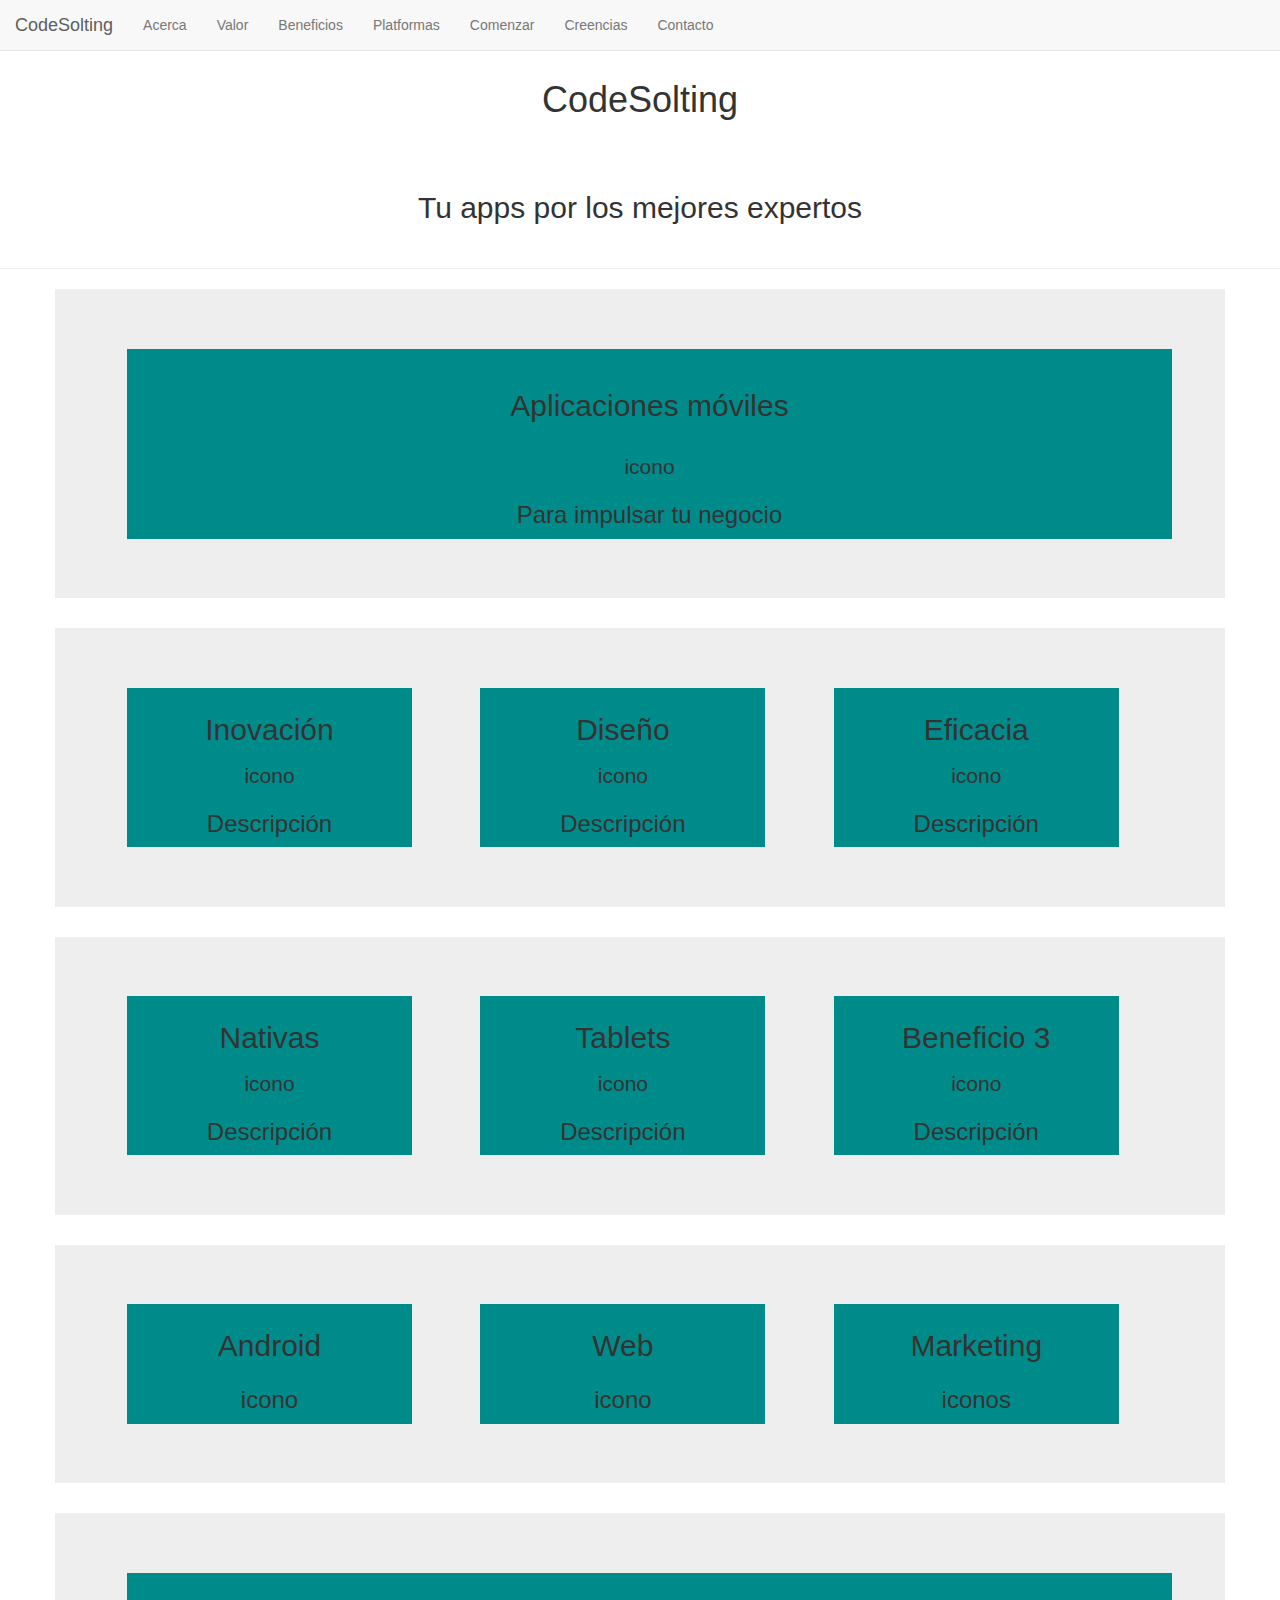
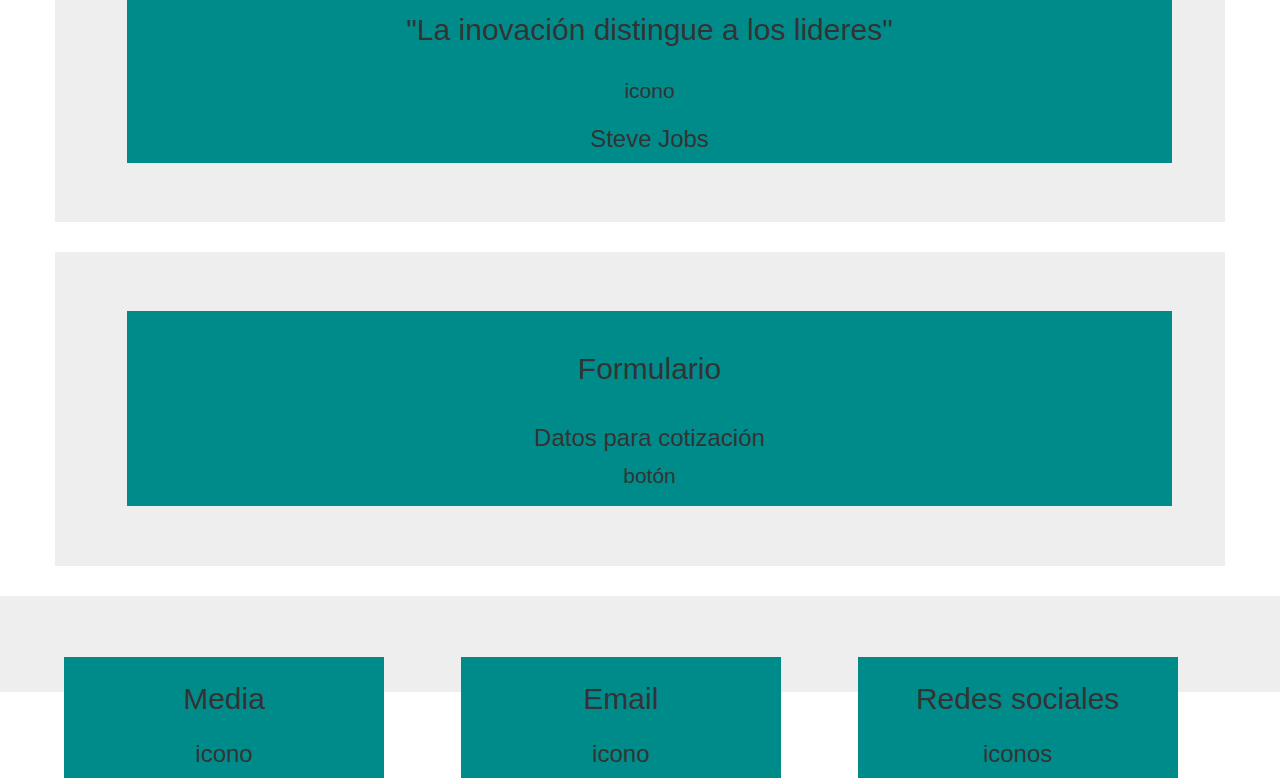
<file: html/soluciones.html>
<!Doctype HTML>

<html lang="es">
    <head>
        <title>CodeSolting</title>
        <meta http-equiv="Content-Type" content="text/html; charset=UTF-8">
        
        <link rel="icon" href="../img/c.png" type="image/x-icon">
        
        <link rel="stylesheet" href="../css/cons.css">
        <link rel="stylesheet" href="https://maxcdn.bootstrapcdn.com/bootstrap/3.3.5/css/bootstrap.min.css">
        
        <script src="https://ajax.googleapis.com/ajax/libs/jquery/1.11.3/jquery.min.js"></script>
        <script src="https://maxcdn.bootstrapcdn.com/bootstrap/3.3.5/js/bootstrap.min.js"></script>
    </head>
    
    <body>
                
        <nav class="navbar navbar-default navbar-fixed-top">
          <div class="container-fluid">
            <div class="navbar-header">
              <button type="button" class="navbar-toggle" data-toggle="collapse" data-target="#myNavbar">
                  <span class="icon-bar"></span>
                  <span class="icon-bar"></span>
                  <span class="icon-bar"></span>
              </button>
              <a class="navbar-brand" href="#">CodeSolting</a>
            </div>
            <div class="collapse navbar-collapse" id="myNavbar">
              <ul class="nav navbar-nav">            
                <li><a href="#">Acerca</a></li>
                <li><a href="#">Valor</a></li>
                <li><a href="#">Beneficios</a></li>
                <li><a href="#">Platformas</a></li>
                <li><a href="#">Comenzar</a></li>
                <li><a href="#">Creencias</a></li>
                <li><a href="#">Contacto</a></li>
              </ul>
              <ul class="nav navbar-nav navbar-right">
                
              </ul>
            </div>
          </div>
        </nav>        
        
        <header class="page-header">
            <h1>CodeSolting</h1>
            <h2>Tu apps por los mejores expertos</h2>
        </header>
        
        <section class="jumbotron container container-fluids">                
            <aside class="rows">
                <article class="col-sm-11">
                    <h2>Aplicaciones móviles</h2>
                    <p>icono</p>
                    <h3>Para impulsar tu negocio</h3>
                </article>                
            </aside>      
        </section>
        
        <section class="container container-fluid jumbotron">
            <aside class="rows">
                <article class="col-sm-3">
                    <h2>Inovación</h2>
                    <p>icono</p>
                    <h3>Descripción</h3>
                </article>
                <article class="col-sm-3">
                    <h2>Diseño</h2>
                    <p>icono</p>
                    <h3>Descripción</h3>
                </article>
                <article class="col-sm-3">
                    <h2>Eficacia</h2>
                    <p>icono</p>
                    <h3>Descripción</h3s>
                </article>                
            </aside>       
        </section>
        
        <section class="container container-fluid jumbotron">
            <aside class="rows">
                <article class="col-sm-3">
                    <h2>Nativas</h2>
                    <p>icono</p>
                    <h3>Descripción</h3>
                </article>
                <article class="col-sm-3">
                    <h2>Tablets</h2>
                    <p>icono</p>
                    <h3>Descripción</h3>
                </article>
                <article class="col-sm-3">
                    <h2>Beneficio 3</h2>
                    <p>icono</p>
                    <h3>Descripción</h3s>
                </article>                
            </aside>       
        </section>
        
        <section class="jumbotron container container-fluids">                
            <aside class="rows">
                <article class="col-sm-3">
                    <h2>Android</h2>
                    <h3>icono</h3>
                </article>
                <article class="col-sm-3">
                    <h2>Web</h2>
                    <h3>icono</h3>
                </article>                
                <article class="col-sm-3">
                    <h2>Marketing</h2>
                    <h3>iconos</h3>
                </article>           
            </aside>      
        </section>
        
        <section class="jumbotron container container-fluids">                
            <aside class="rows">
                <article class="col-sm-11">
                    <h2>"La inovación distingue a los lideres"</h2>
                    <p>icono</p>
                    <h3>Steve Jobs</h3>
                </article>                
            </aside>      
        </section>
        
        <section class="jumbotron container container-fluids">                
            <aside class="rows">
                <article class="col-sm-11">
                    <h2>Formulario</h2>
                    <h3>Datos para cotización</h3>
                    <p>botón</p>
                </article>                
            </aside>      
        </section>
        
        <footer class="jumbotron container-fluids">
            <aside class="rows">
                <article class="col-md-3">
                    <h2>Media</h2>
                    <h3>icono</h3>
                </article>
                <article class="col-md-3">
                    <h2>Email</h2>
                    <h3>icono</h3>
                </article>
                <article class="col-md-3">
                    <h2>Redes sociales</h2>
                    <h3>iconos</h3>
                </article>                
            </aside>                
        </footer>
        
    </body>    
</html>
</file>
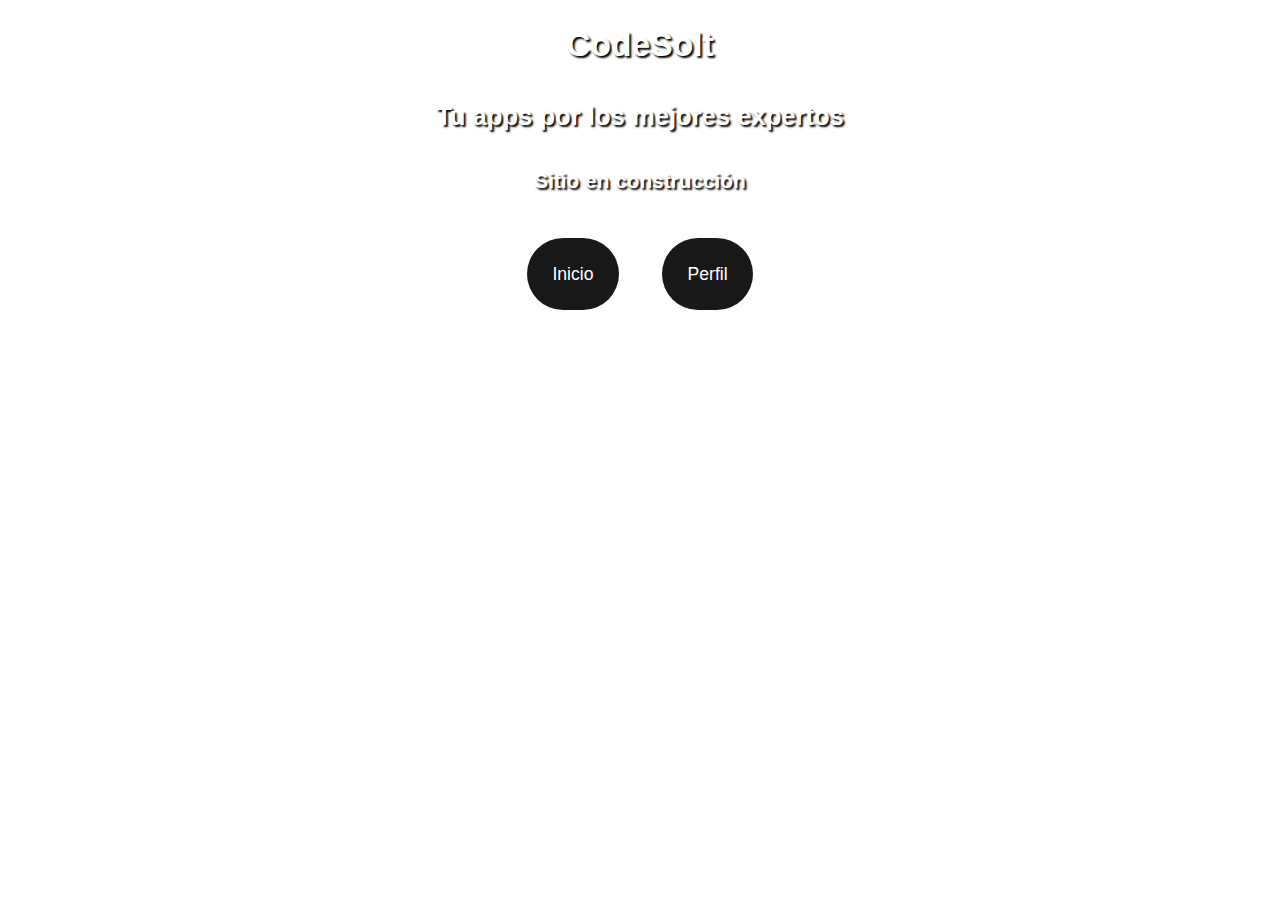
<file: html/temp.html>
<!Doctype HTML>

<html lang="es">
    <head>
        <title>CodeSolt</title>
        <link rel="icon" href="../img/c.png" type="image/x-icon">
        
        <meta http-equiv="Content-Type" content="text/html; charset=UTF-8">
        
        <link rel="stylesheet" href="../css/temp.css">        
    </head>
    
    <body>                     
        <header>
            <article>
                <h1>CodeSolt</h1>
                <h2>Tu apps por los mejores expertos</h2>
                <h3>Sitio en construcción</h3>                
            </article>                    
        </header> 
        
        <section>
            <article>
                <a href="../index.html">Inicio</a>            
                <a href="perfil.html">Perfil</a>
            </article>
        </section>
    </body>    
</html>
</file>
<file: css/cons.css>
*{
    text-align: center;
    font-family: 'Ubuntu', sans-serif;
}

html, body{
    margin: 0px;
    padding: 0px;
    height: 100%;
    width: 100%;
}

header{
    background-image: url(https://74c232fd3e24ba74c9100f5bb61851ade0e7fd55.googledrive.com/host/0B1DKcIIA9T7hflBnZjhsUE9HUERGWm5FSU54d0diY1llWE9UUDgzbjFMYl9XZ1o0UzVIZ00/img/3.jpg);
    background-repeat: no-repeat;
    background-position: center;
    background-size: cover;    
}

header h1, h2{
    margin: 1%;
    padding: 2%;    
}

header h1{    
    padding-top: 40px;
}

article{
    background-color: darkcyan  ;
    margin: 1%;
    margin-left: 5%;
}

footer{
    background-color: coral;
}
</file>
<file: css/temp.css>
*{
    color: white;
    text-decoration: none;    
}

html, body{
    margin: 0px;
    padding: 0px;
    height: 100%;
    width: 100%;
}

body{
    background-image: url(http://demo.bestdnnskins.com/portals/15/Images/banner_img3.jpg);
    background-repeat: no-repeat;
    background-position: center;
    background-size: cover;    
    position: absolute;    
}

article{
    color: white;    
    font-family: 'Ubuntu', sans-serif;
    text-align: center;
    text-decoration: none;
}

article h1, h2, h3{
    padding: 1%;
    margin: 1%;
    text-shadow: 2px 2px 2px black;
    width: auto;
}

article h1{
    font-size: 210%;
}

article h2{
    font-size: 160%;
}

article h3{
    font-size: 130%;
}

article a{        
    margin: 1.5%;
    padding: 2%;
    background: black;
    border-radius: 40px;    
    display: inline-block;
    cursor: pointer;
    font-size: 110%;
    text-shadow: 1px 1px 1px black;
    text-decoration: none;    
    opacity: 0.9;
}

article a:hover{
    color: black;
    background-color: white;
    text-shadow: 0px 0px 0px black;
}
</file>
